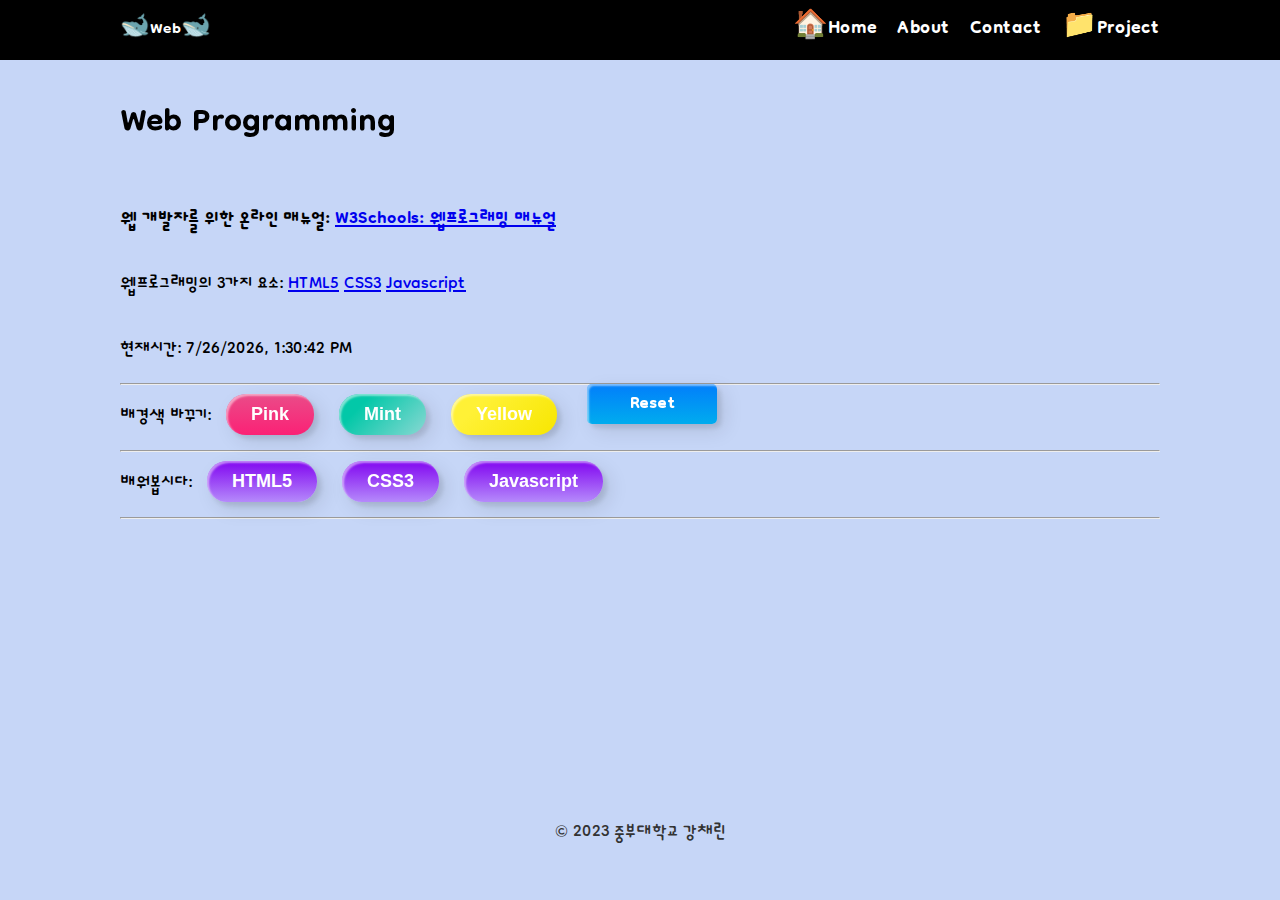
<file: index.html>
<!DOCTYPE html>
          <html lang="en">
            <head>
              <meta charset="UTF-8" />
              <meta http-equiv="X-UA-Compatible" content="IE=edge" />
              <meta
                name="viewport"
                content="width=device-width, initial-scale=1.0"
              />
              <title>WEB</title>
              <link rel="preconnect" href="https://fonts.googleapis.com">
<link rel="preconnect" href="https://fonts.gstatic.com" crossorigin>
<link href="https://fonts.googleapis.com/css2?family=Dongle:wght@700&display=swap" rel="stylesheet">
              <link rel="stylesheet" href="style.css" />
              <link rel="shortcut icon" href="/img/favicon (4).ico">
            </head>
            <body>
              
              <nav class="navbar">
                <div class="container">
                  <div class="logo">🐋Web🐋</div>
                  <ul class="nav">
                    <li>
                      <a href="index.html">🏠Home</a>
                    </li>
                    <li>
                      <a href="about.html">About</a>
                    </li>
                    <li>
                      <a href="contact.html">Contact</a>
                    </li>
                    <li>
                      <a href="project.html">&#128193;Project</a>
                    </li>
                  </ul>
                </div>
              </nav>
              <!--메인 섹션-->
              <section class="main">
                <div class="container">
                  <h1>Web Programming</h1>

                  <h3>
                    웹 개발자를 위한 온라인 매뉴얼:
                    <a href="https://www.w3schools.com/"
                      >W3Schools: 웹프로그래밍 매뉴얼</a
                    >
                  </h3>

                  <p>
                    웹프로그래밍의 3가지 요소:
                    <a href="https://www.w3schools.com/html/default.asp"
                      >HTML5</a
                    >
                    
                    <a href="https://www.w3schools.com/css/default.asp">CSS3</a>
                    
                    <a href="https://www.w3schools.com/js/default.asp"
                      >Javascript</a
                    >
                  </p>

                  <p>현재시간: <span id="time"></span></p>
                  <hr />
                  <p>
                    배경색 바꾸기:
                    <button onclick="pink()" class="custom-btn btn-11">Pink</button>                 
                    <button onclick="mint()" class="custom-btn btn-13">Mint</button>                 
                    <button onclick="yellow()" class="custom-btn btn-14">Yellow</button>
                    <button onclick="reset()" class="custom-btn btn-12"><span>Click!</span><span>Reset</span></button>
                  </p>
                  <hr />
                  <p>
                    배워봅시다:
                    <button class="custom-btn btn-2" onmouseover="showhtml()" onmouseout="hide()">
                      HTML5
                    </button>
                    <button class="custom-btn btn-2" onmouseover="showcss()" onmouseout="hide()">
                      CSS3
                    </button>
                    <button class="custom-btn btn-2" onmouseover="showjs()" onmouseout="hide()">
                      Javascript
                    </button>
                  </p>
                  <hr />
                  <br />
                  <div>
                    <img id="fig" height="200px" />
                    <p id="desc"></p>
                  </div>
                </div>
              </section>

              <script src="main.js"></script>
            </body>
          </html>
        </h1>

      </div>
    </section>
    <footer class="footer">&copy 2023 중부대학교 강채린</footer>
    <script src="https://cdnjs.cloudflare.com/ajax/libs/jquery/2.0.2/jquery.min.js"></script>
    <script src="main.js"></script>
  </body>
</html>
</file>
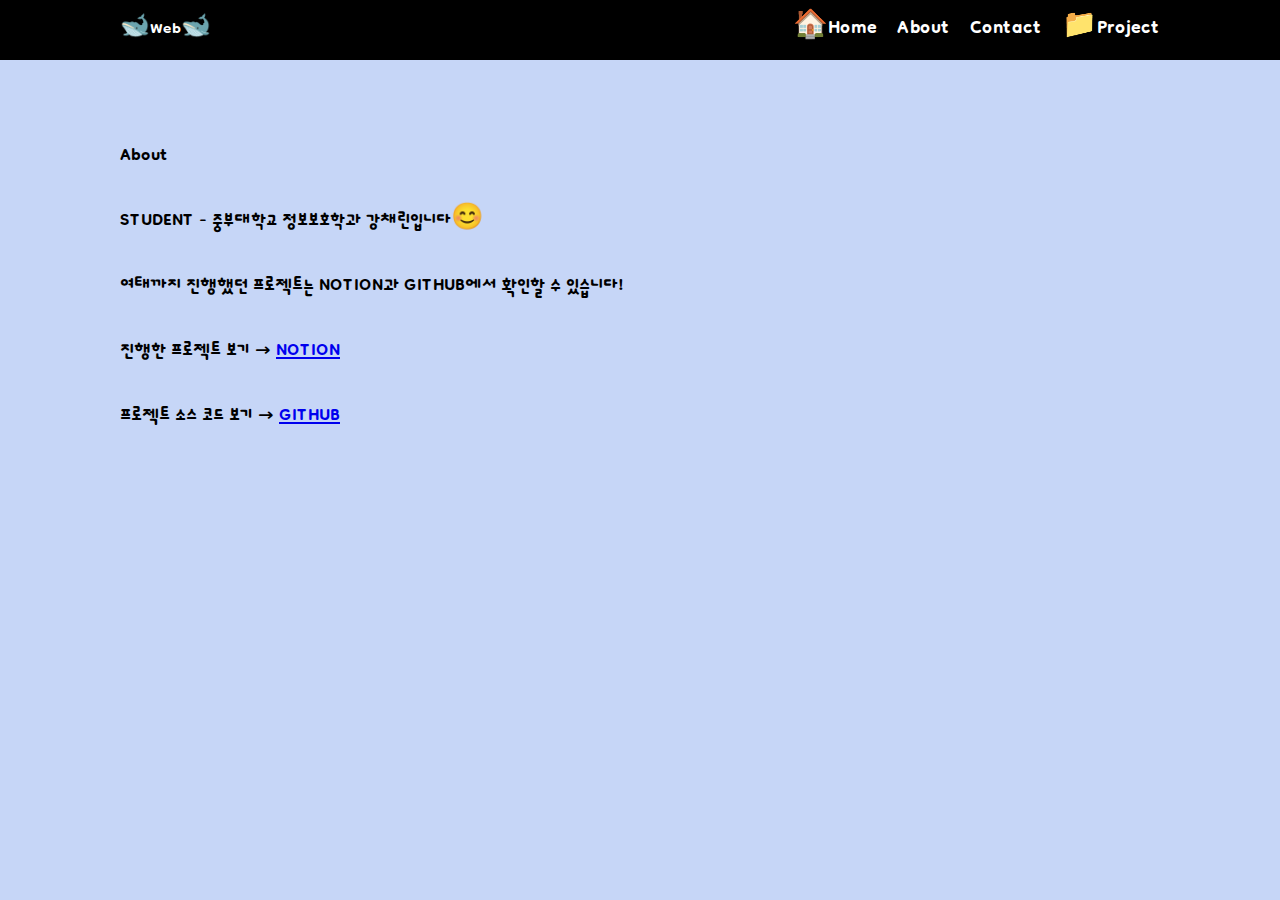
<file: about.html>
<!DOCTYPE html>
<html lang="en">
  <head>
    <meta charset="UTF-8" />
    <meta http-equiv="X-UA-Compatible" content="IE=edge" />
    <meta name="viewport" content="width=device-width, initial-scale=1.0" />
    <title>WEB</title>
    <link rel="preconnect" href="https://fonts.googleapis.com" />
    <link rel="preconnect" href="https://fonts.gstatic.com" crossorigin />
    <link
      href="https://fonts.googleapis.com/css2?family=Dongle:wght@700&display=swap"
      rel="stylesheet"
    />
    <link rel="stylesheet" href="style.css" />
    <link rel="shortcut icon" href="/img/favicon (4).ico" />
  </head>
  <body>
    <!--메뉴-->
    <nav class="navbar">
      <div class="container">
        <div class="logo">🐋Web🐋</div>
        <ul class="nav">
          <li>
            <a href="index.html">🏠Home</a>
          </li>
          <li>
            <a href="about.html">About</a>
          </li>
          <li>
            <a href="contact.html">Contact</a>
          </li>
          <li>
            <a href="project.html">&#128193;Project</a>
          </li>
        </ul>
      </div>
    </nav>

    <!--메인 섹션-->
    <section class="main">
      <div class="container">
        <br />
        <h1>About</h1>

        <h3>
          STUDENT - 중부대학교 정보보호학과 강채린입니다😊
          <br />
          여태까지 진행했던 프로젝트는 NOTION과 GITHUB에서 확인할 수 있습니다!
          <br />
          <p>
            진행한 프로젝트 보기 →
            <a href="https://www.notion.so/5f0b08db4aee49bba3639bef6cb88bb4"
              >NOTION</a
            >
          </p>
          <p>
            프로젝트 소스 코드 보기 →
            <a href="https://github.com/QWOFTQ">GITHUB</a>
          </p>
        </h3>
      </div>
    </section>

    <script src="main.js"></script>
  </body>
</html>
</file>
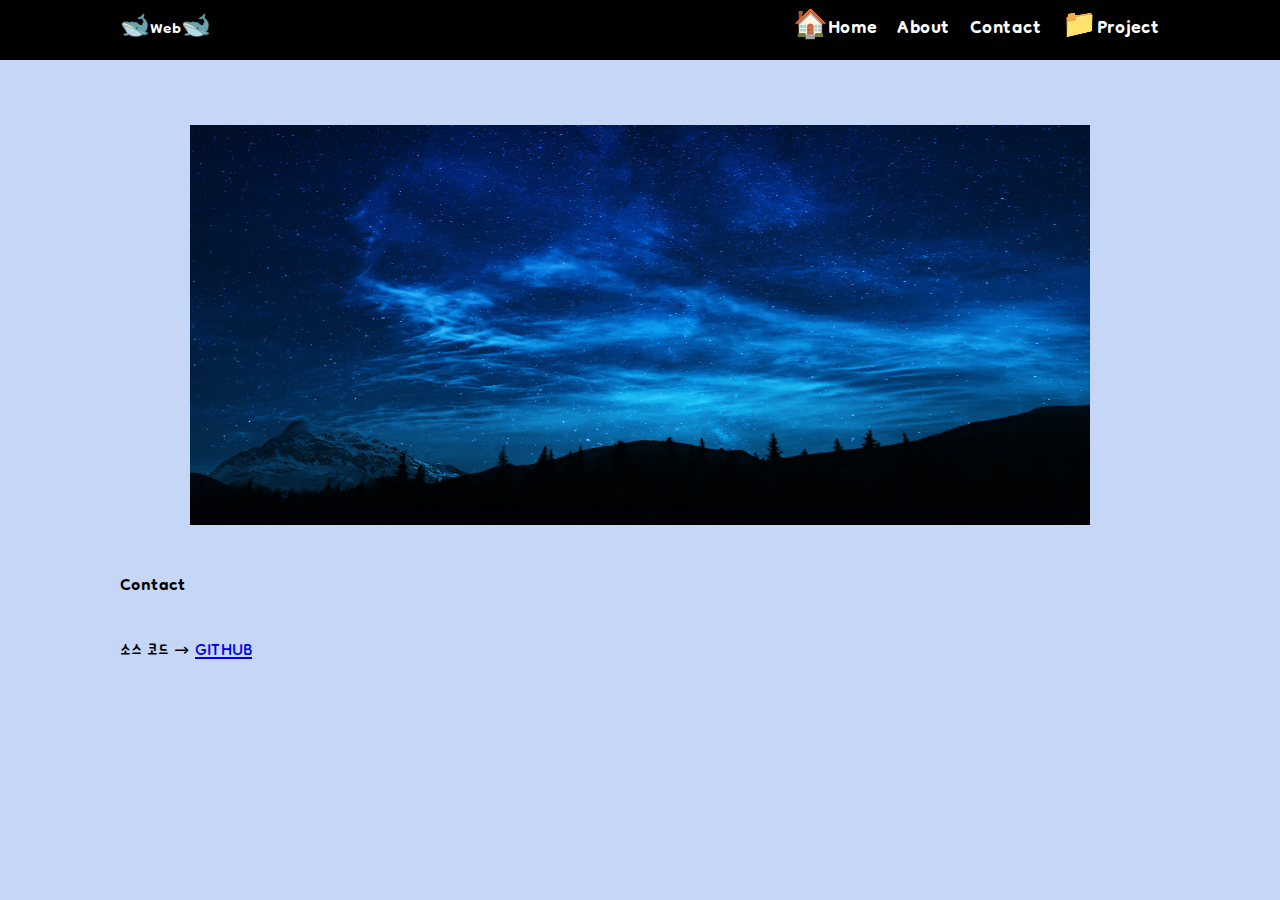
<file: contact.html>
<!DOCTYPE html>
<html lang="en">
  <head>
    <meta charset="UTF-8" />
    <meta http-equiv="X-UA-Compatible" content="IE=edge" />
    <meta name="viewport" content="width=device-width, initial-scale=1.0" />
    <title>WEB</title>
    <link rel="preconnect" href="https://fonts.googleapis.com" />
    <link rel="preconnect" href="https://fonts.gstatic.com" crossorigin />
    <link
      href="https://fonts.googleapis.com/css2?family=Dongle:wght@700&display=swap"
      rel="stylesheet"
    />
    <link rel="stylesheet" href="style.css" />
    <link rel="shortcut icon" href="/img/favicon (4).ico" />
  </head>
  <body>
    <!--메뉴-->
    <nav class="navbar">
      <div class="container">
        <div class="logo">🐋Web🐋</div>

        <ul class="nav">
          <li>
            <a href="index.html">🏠Home</a>
          </li>
          <li>
            <a href="about.html">About</a>
          </li>
          <li>
            <a href="contact.html">Contact</a>
          </li>
          <li>
            <a href="project.html">&#128193;Project</a>
          </li>
        </ul>
      </div>
    </nav>

    <!--메인 섹션-->
    <section class="main">
      <div class="container">
        <br />
        <div style="text-align: center">
          <img src="/img/contact.jpg" style="width: 900px; height: 400px" />
        </div>
        <h1>Contact</h1>
        <p>
          소스 코드 →
          <a href="https://github.com/QWOFTQ">GITHUB</a>
        </p>
      </div>
    </section>

    <script src="main.js"></script>
  </body>
</html>
</file>
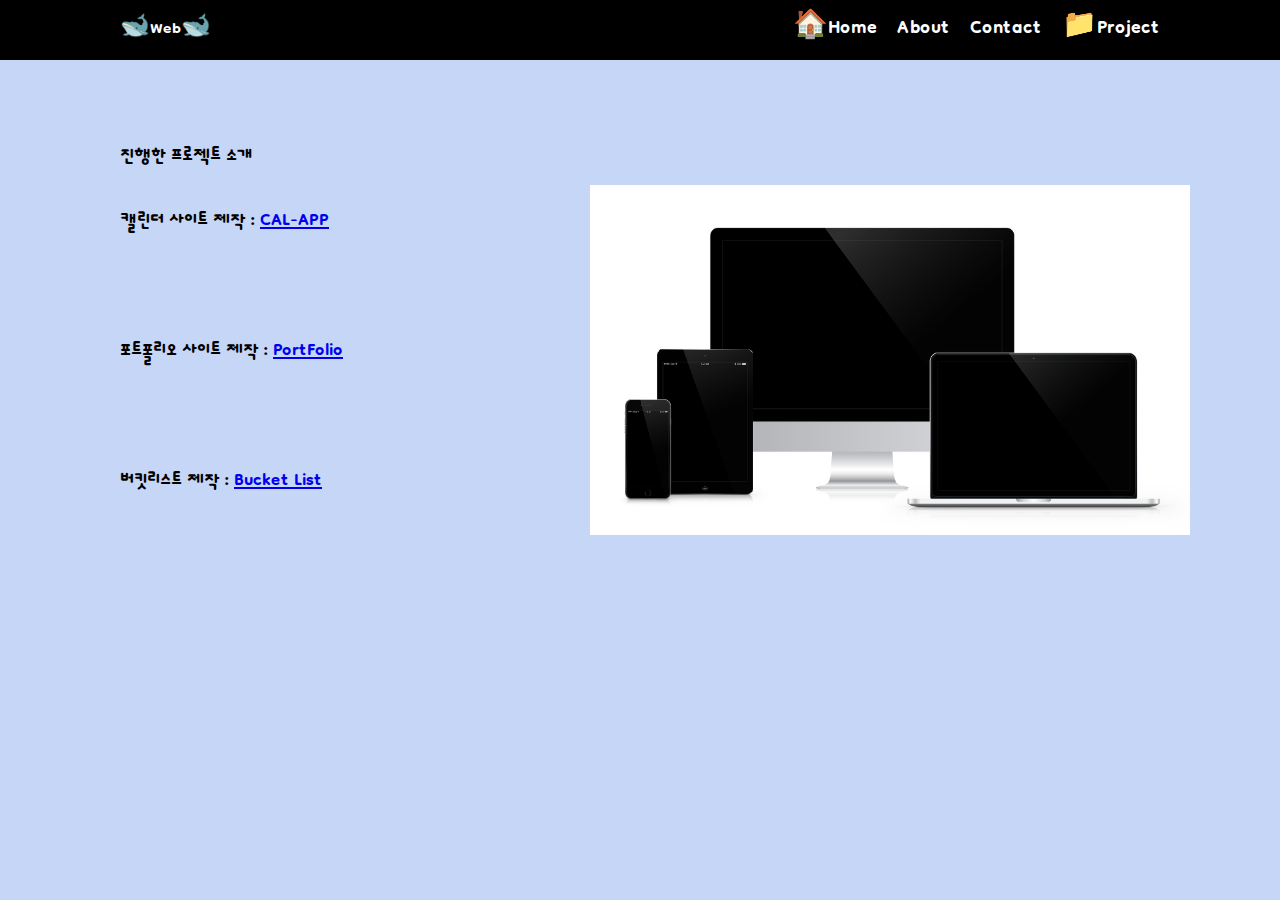
<file: project.html>
<!DOCTYPE html>
<html lang="en">
  <head>
    <meta charset="UTF-8" />
    <meta http-equiv="X-UA-Compatible" content="IE=edge" />
    <meta name="viewport" content="width=device-width, initial-scale=1.0" />
    <title>WEB</title>
    <link rel="preconnect" href="https://fonts.googleapis.com">
<link rel="preconnect" href="https://fonts.gstatic.com" crossorigin>
<link href="https://fonts.googleapis.com/css2?family=Dongle:wght@700&display=swap" rel="stylesheet">
    <link rel="stylesheet" href="style.css" />
    <link rel="shortcut icon" href="/img/favicon (4).ico">
  </head>
  <body class="back-row-toggle splat-toggle">
    <!--메뉴-->
    <nav class="navbar">
      <div class="container">
        <div class="logo">🐋Web🐋</div>
        <ul class="nav">
          <li>
            <a href="index.html">🏠Home</a>
          </li>

          <li>
            <a href="about.html">About</a>
          </li>
          <li>
            <a href="contact.html">Contact</a>
          </li>
          <li>
            <a href="project.html">&#128193;Project</a>
          </li>
        </ul>
        
      </div>
    </nav>
    <img src="/img/project.png" style="float: right; width:600px; height:350px;  margin-right: 90px; margin-top: 125px;">
    <!--메인 섹션-->
    <section class="main">
      <div class="container">
<br/>
        <h1>진행한 프로젝트 소개</h1>

        <h3>캘린더 사이트 제작 :
          <a href="https://cal-real-qwoftq.vercel.app/"
            >CAL-APP</a>
        </h3>
        <br/>
        <h3>포트폴리오 사이트 제작 :
          <a href="https://port-folio-olive.vercel.app/"
            >PortFolio</a>
        </h3>
        <br/>
        <h3>버킷리스트 제작 :
          <a href="https://bucket-list92.vercel.app/"
            >Bucket List</a>
        </h3>
    </section>
    
    <script src="main.js"></script>
  </body>
</html>
</file>
<file: style.css>
* {
  box-sizing: border-box;
  padding: 0;
  margin: 0;
  font-family: 'Dongle', sans-serif;
  font-size: 26px;
}

body {
  font-size: 16px;
  line-height: 1.5;
  color: #333;
  background: #c6d6f7;
}

ul {
  list-style-type: none;
}

.container {
  max-width: 1100px;
  margin: 0 auto;
  padding: 0 30px;
}

.main {
  color: black;
  line-height: 2.5;
}

.navbar {
  background-color: black;
  color: #fff;
  height: 60px;
}

.navbar .container {
  display: flex;
  flex-direction: row;
  justify-content: space-between;
  align-items: center;
  height: 100%;
}

.navbar ul {
  display: flex;
  flex-direction: row;
}

.navbar ul li {
  margin-left: 20px;
}

.navbar .logo {
  font-size: x-large;
  font-weight: bold;
}

.navbar a {
  color: #fff;
  text-decoration: none;
  font-size: 28px;
  font-weight: bold;
}

.navbar a:hover {
  border-bottom: 2px #fff dashed;
  color: #ddd;
}

button {
  padding: 5px 10px;
  margin: 5px 10px;
  font-size: large;
  font-weight: bold;
  background-color: lightgrey;
  border-radius: 10px;
  border-width: 1px;
}

.custom-btn {
  margin: 5px 10px;
  color: #fff;
  border-radius: 20px;
  padding: 10px 25px;
  font-size: large;
  font-family: 'Lato', sans-serif;
  font-weight: bold;
  background: transparent;
  cursor: pointer;
  transition: all 0.3s ease;
  position: relative;
  display: inline-block;
  box-shadow: inset 2px 2px 2px 0px rgba(255, 255, 255, 0.5),
    7px 7px 20px 0px rgba(0, 0, 0, 0.1), 4px 4px 5px 0px rgba(0, 0, 0, 0.1);
  outline: none;
}

.btn-2 {
  background: rgba(181, 138, 251);
  background: linear-gradient(
    0deg,
    rgba(181, 138, 251, 1) 0%,
    rgba(129, 5, 240, 1) 100%
  );
  border: none;
}
.btn-2:before {
  height: 0%;
  width: 2px;
}
.btn-2:hover {
  box-shadow: 4px 4px 6px 0 rgba(255, 255, 255, 0.5),
    -4px -4px 6px 0 rgba(116, 125, 136, 0.5),
    inset -4px -4px 6px 0 rgba(255, 255, 255, 0.2),
    inset 4px 4px 6px 0 rgba(0, 0, 0, 0.4);
}

.btn-11 {
  background-color: rgb(251, 33, 117);
  background-image: linear-gradient(
    0deg,
    rgba(251, 33, 117, 1) 0%,
    rgba(234, 76, 137, 1) 100%
  );
  border: none;
  z-index: 1;
}
.btn-11:after {
  position: absolute;
  content: '';
  width: 100%;
  height: 0;
  bottom: 0;
  left: 0;
  z-index: -1;
  border-radius: 20px;
  background-color: #fff;
  background-image: linear-gradient(315deg, #fc67a0 0%, #ffb7ce 74%);
  box-shadow: -7px -7px 20px 0px #fff9, -4px -4px 5px 0px #fff9,
    7px 7px 20px 0px #0002, 4px 4px 5px 0px #0001;
  transition: all 0.3s ease;
}
.btn-11:hover {
  color: #fff;
}
.btn-11:hover:after {
  top: 0;
  height: 100%;
}
.btn-11:active {
  top: 2px;
}

.btn-13 {
  background-color: #89d8d3;
  background-image: linear-gradient(315deg, #89d8d3 0%, #03c8a8 74%);
  border: none;
  z-index: 1;
}

.btn-13:after {
  position: absolute;
  content: '';
  width: 100%;
  height: 0;
  bottom: 0;
  left: 0;
  z-index: -1;
  border-radius: 20px;
  background-color: #4dccc6;
  background-image: linear-gradient(315deg, #4dccc6 0%, #96e4df 74%);
  box-shadow: -7px -7px 20px 0px #fff9, -4px -4px 5px 0px #fff9,
    7px 7px 20px 0px #0002, 4px 4px 5px 0px #0001;
  transition: all 0.3s ease;
}
.btn-13:hover {
  color: #fff;
}
.btn-13:hover:after {
  top: 0;
  height: 100%;
}
.btn-13:active {
  top: 2px;
}
.btn-14 {
  background-color: #f7e600;
  background-image: linear-gradient(315deg, #f7e600 0%, #fff136 74%);
  border: none;
  z-index: 1;
}

.btn-14:after {
  position: absolute;
  content: '';
  width: 100%;
  height: 0;
  bottom: 0;
  left: 0;
  z-index: -1;
  border-radius: 20px;
  background-color: #f7e600;
  background-image: linear-gradient(315deg, #fff136 0%, #ffff90 74%);
  box-shadow: -7px -7px 20px 0px #fff9, -4px -4px 5px 0px #fff9,
    7px 7px 20px 0px #0002, 4px 4px 5px 0px #0001;
  transition: all 0.3s ease;
}
.btn-14:hover {
  color: #fff;
}
.btn-14:hover:after {
  top: 0;
  height: 100%;
}
.btn-14:active {
  top: 2px;
}

.btn-12 {
  position: relative;
  right: 20px;
  bottom: 26px;
  border: none;
  box-shadow: none;
  width: 130px;
  height: 40px;
  line-height: 42px;
  -webkit-perspective: 230px;
  perspective: 230px;
}
.btn-12 span {
  background: rgb(0, 172, 238);
  background: linear-gradient(
    0deg,
    rgba(0, 172, 238, 1) 0%,
    rgba(2, 126, 251, 1) 100%
  );
  display: block;
  position: absolute;
  width: 130px;
  height: 40px;
  box-shadow: inset 2px 2px 2px 0px rgba(255, 255, 255, 0.5),
    7px 7px 20px 0px rgba(0, 0, 0, 0.1), 4px 4px 5px 0px rgba(0, 0, 0, 0.1);
  border-radius: 5px;
  margin: 0;
  text-align: center;
  -webkit-box-sizing: border-box;
  -moz-box-sizing: border-box;
  box-sizing: border-box;
  -webkit-transition: all 0.3s;
  transition: all 0.3s;
}
.btn-12 span:nth-child(1) {
  box-shadow: -7px -7px 20px 0px #fff9, -4px -4px 5px 0px #fff9,
    7px 7px 20px 0px #0002, 4px 4px 5px 0px #0001;
  -webkit-transform: rotateX(90deg);
  -moz-transform: rotateX(90deg);
  transform: rotateX(90deg);
  -webkit-transform-origin: 50% 50% -20px;
  -moz-transform-origin: 50% 50% -20px;
  transform-origin: 50% 50% -20px;
}
.btn-12 span:nth-child(2) {
  -webkit-transform: rotateX(0deg);
  -moz-transform: rotateX(0deg);
  transform: rotateX(0deg);
  -webkit-transform-origin: 50% 50% -20px;
  -moz-transform-origin: 50% 50% -20px;
  transform-origin: 50% 50% -20px;
}
.btn-12:hover span:nth-child(1) {
  box-shadow: inset 2px 2px 2px 0px rgba(255, 255, 255, 0.5),
    7px 7px 20px 0px rgba(0, 0, 0, 0.1), 4px 4px 5px 0px rgba(0, 0, 0, 0.1);
  -webkit-transform: rotateX(0deg);
  -moz-transform: rotateX(0deg);
  transform: rotateX(0deg);
}
.btn-12:hover span:nth-child(2) {
  box-shadow: inset 2px 2px 2px 0px rgba(255, 255, 255, 0.5),
    7px 7px 20px 0px rgba(0, 0, 0, 0.1), 4px 4px 5px 0px rgba(0, 0, 0, 0.1);
  color: transparent;
  -webkit-transform: rotateX(-90deg);
  -moz-transform: rotateX(-90deg);
  transform: rotateX(-90deg);
}
.footer {
  text-align: center;
}
</file>
